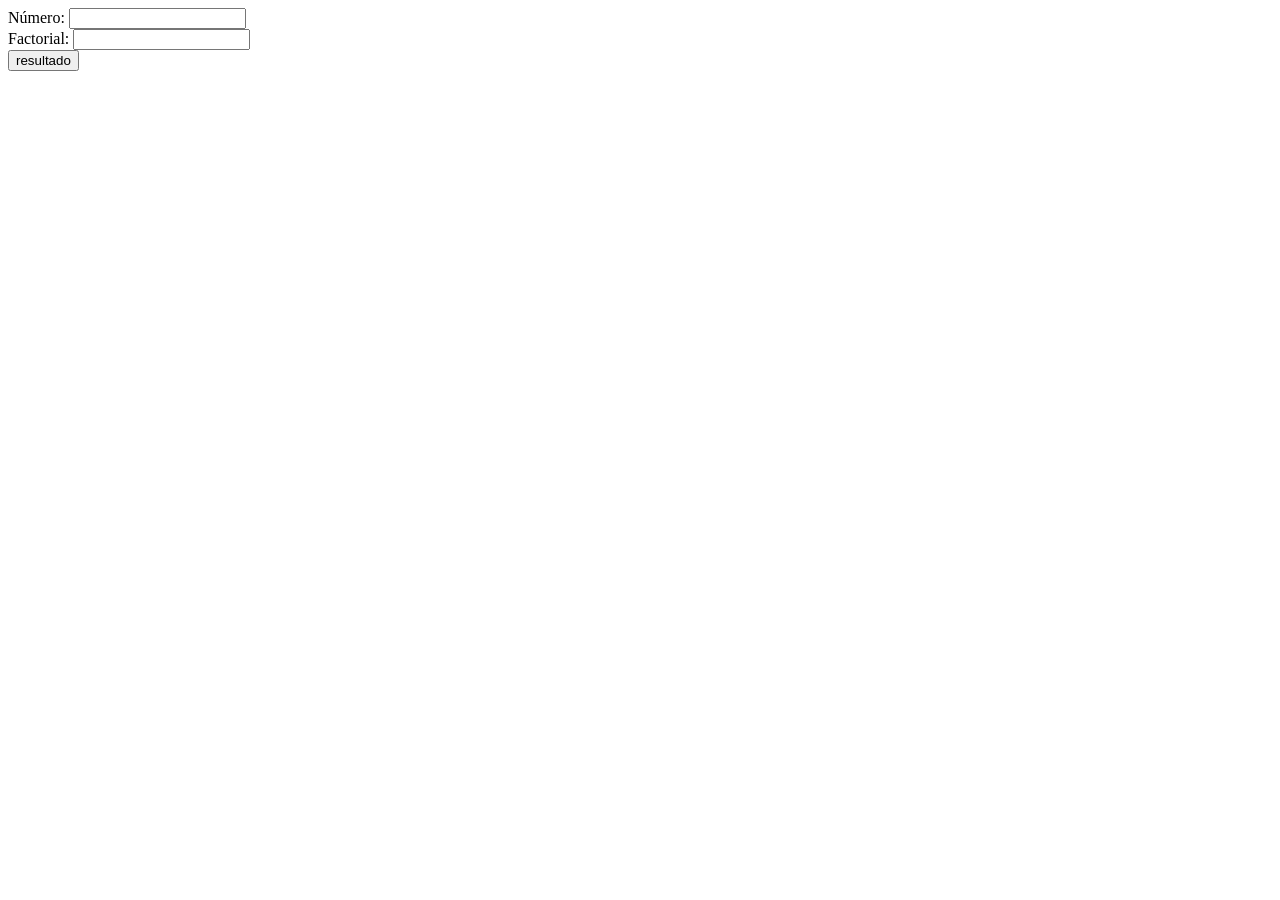
<file: factorial/index.html>
<html>

<head>

<title>Factorial</title>

<script language="javascript">

function factorial (){
	var factorial = 1;

        for (var i=1; i <= document.getElementById ('n').value; i++){
            factorial *= i;
        }

        document.getElementById ('resultado').value = factorial;
}

</script>

</head>

<body>

<form onsubmit="javascript: factorial ();return (false);">

Número: <input type="text" name="n" id="n" />

<br />

Factorial: <input type="text" name="resultado" id="resultado" />

<br />

<input type="submit" value="resultado" />

</form>

</body>

</html>
</file>
